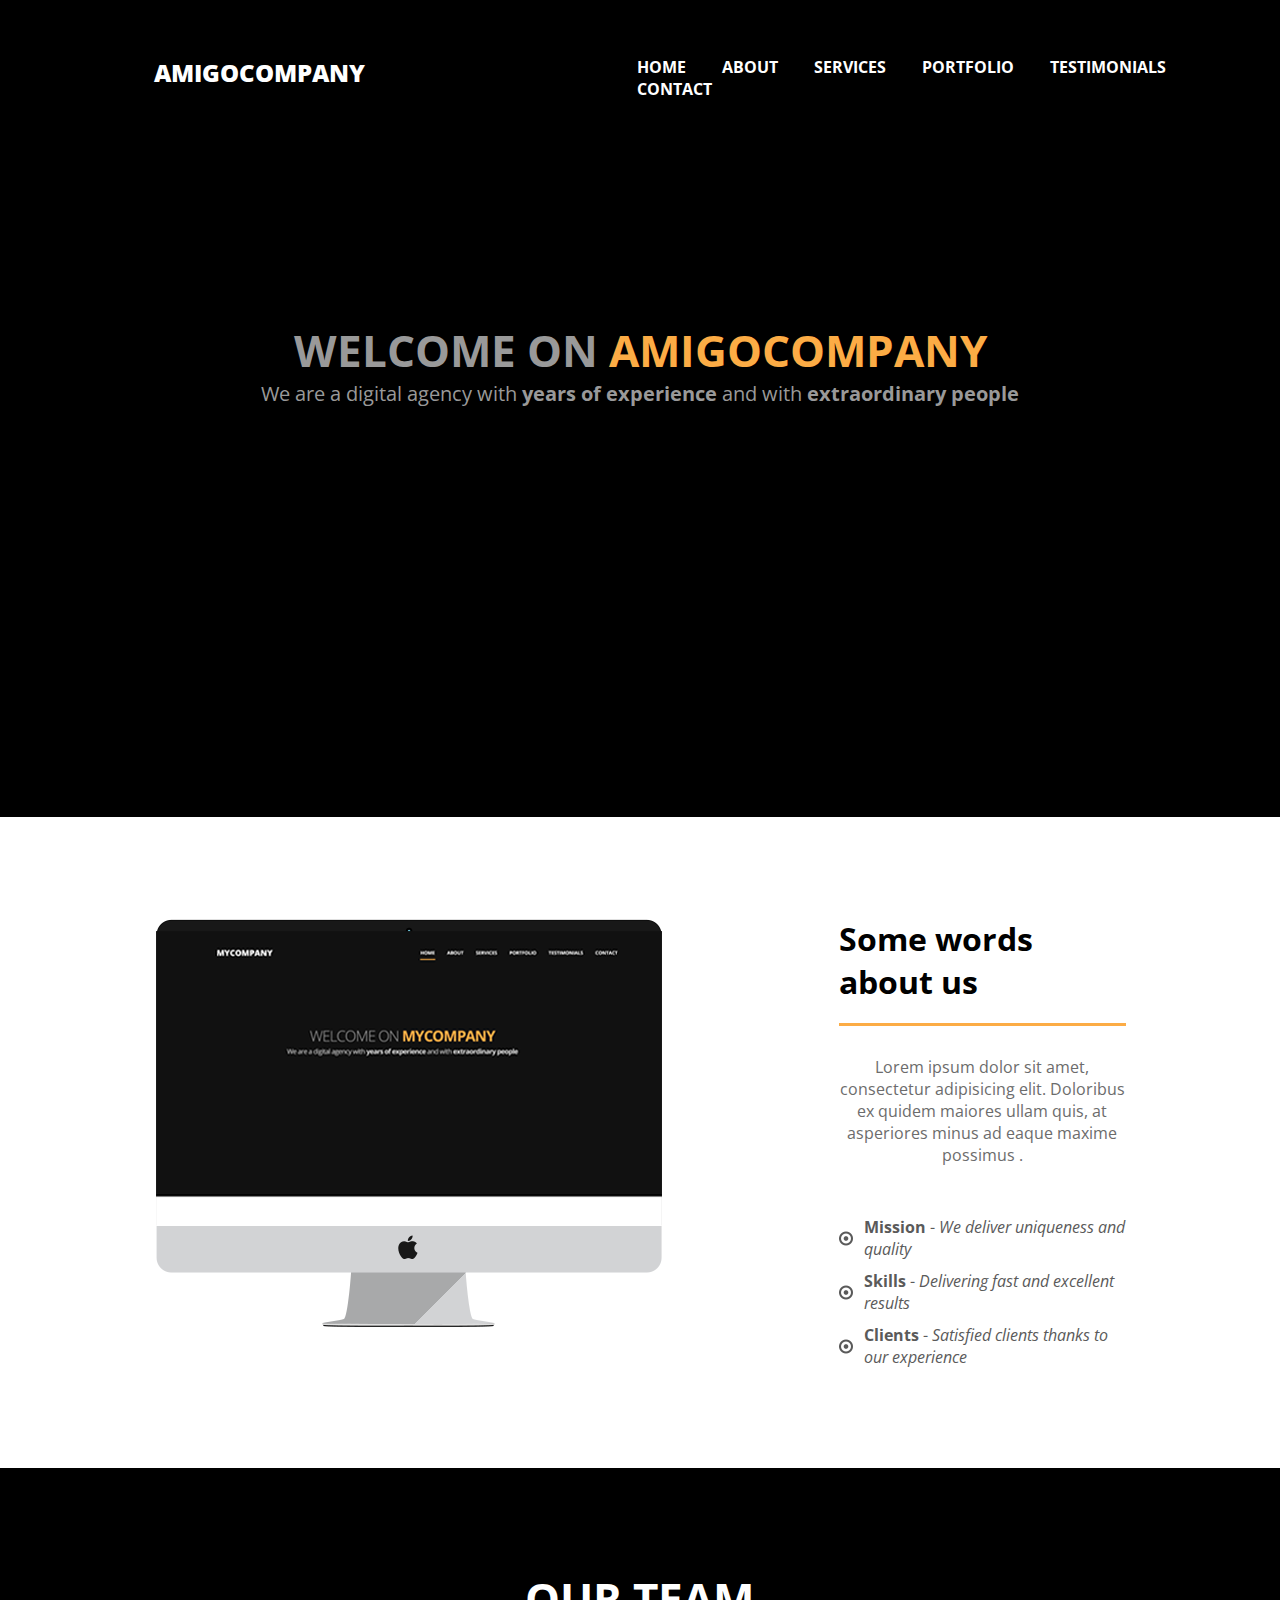
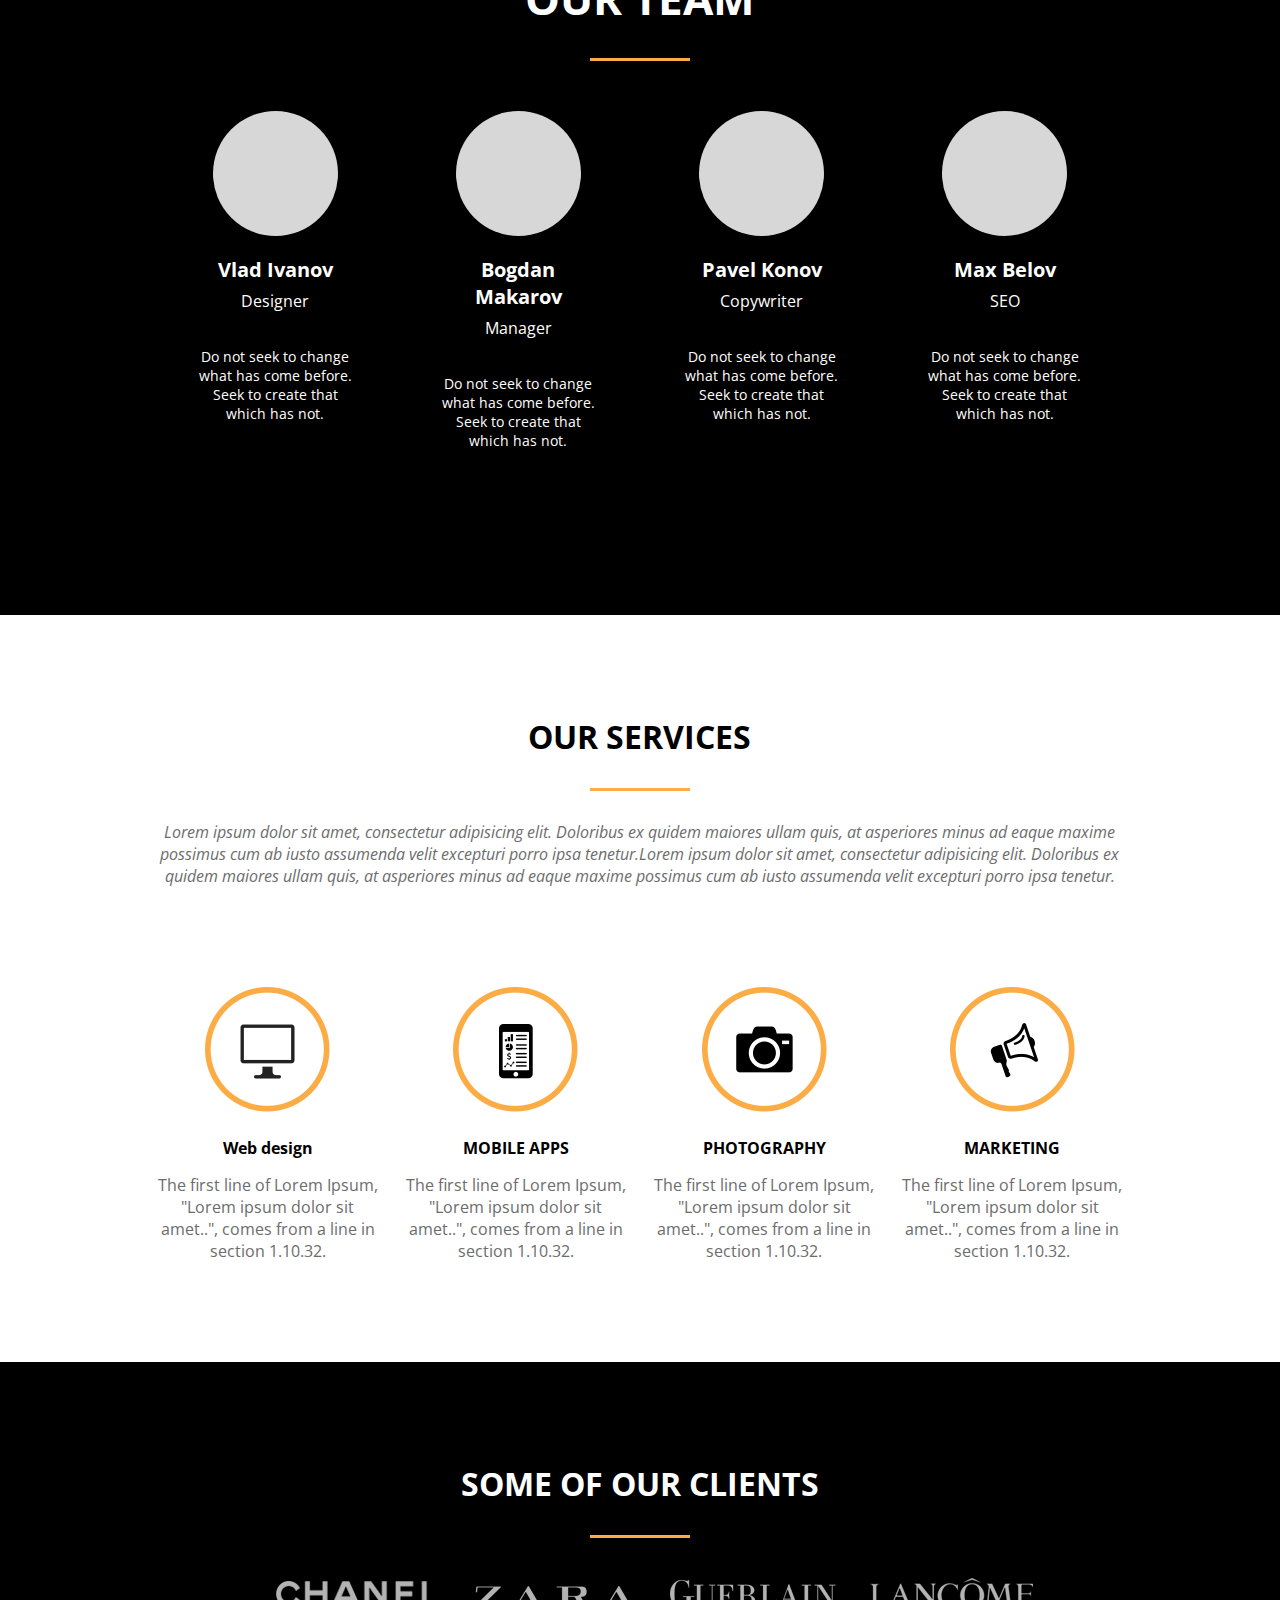
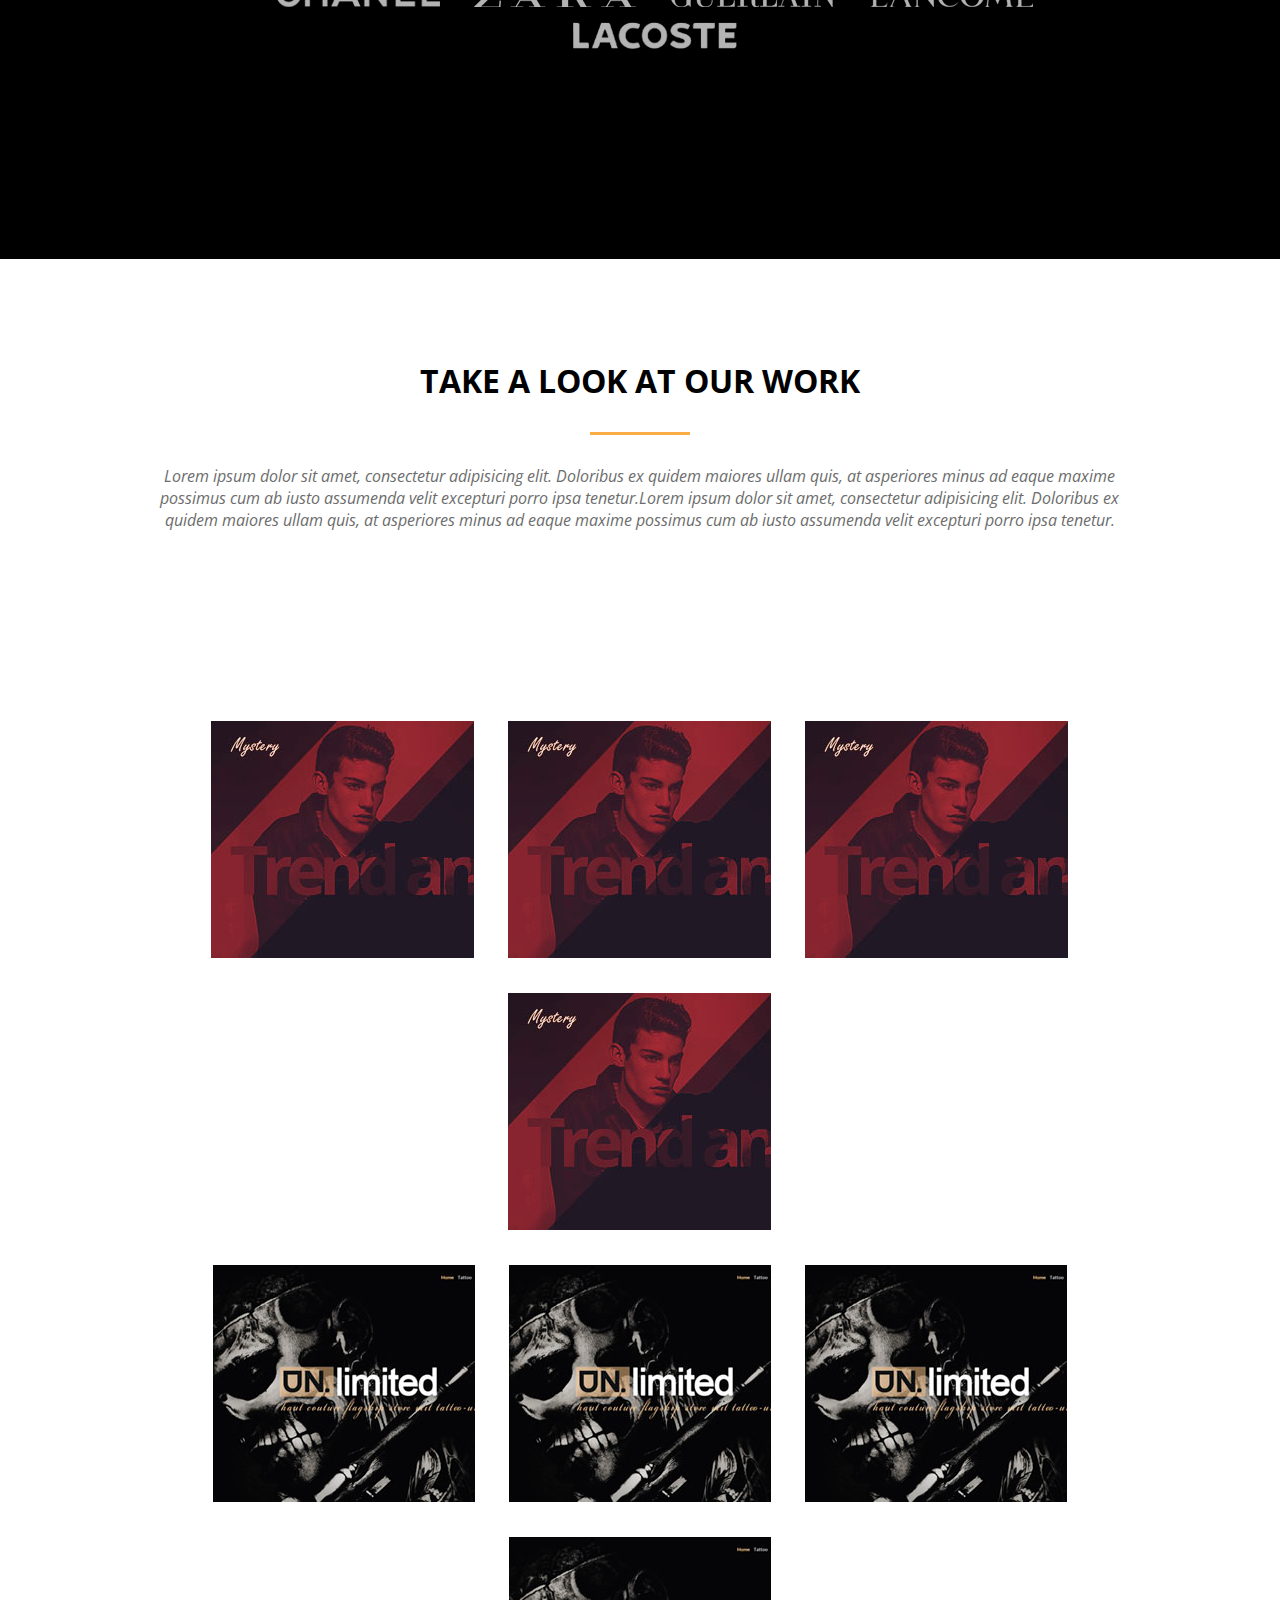
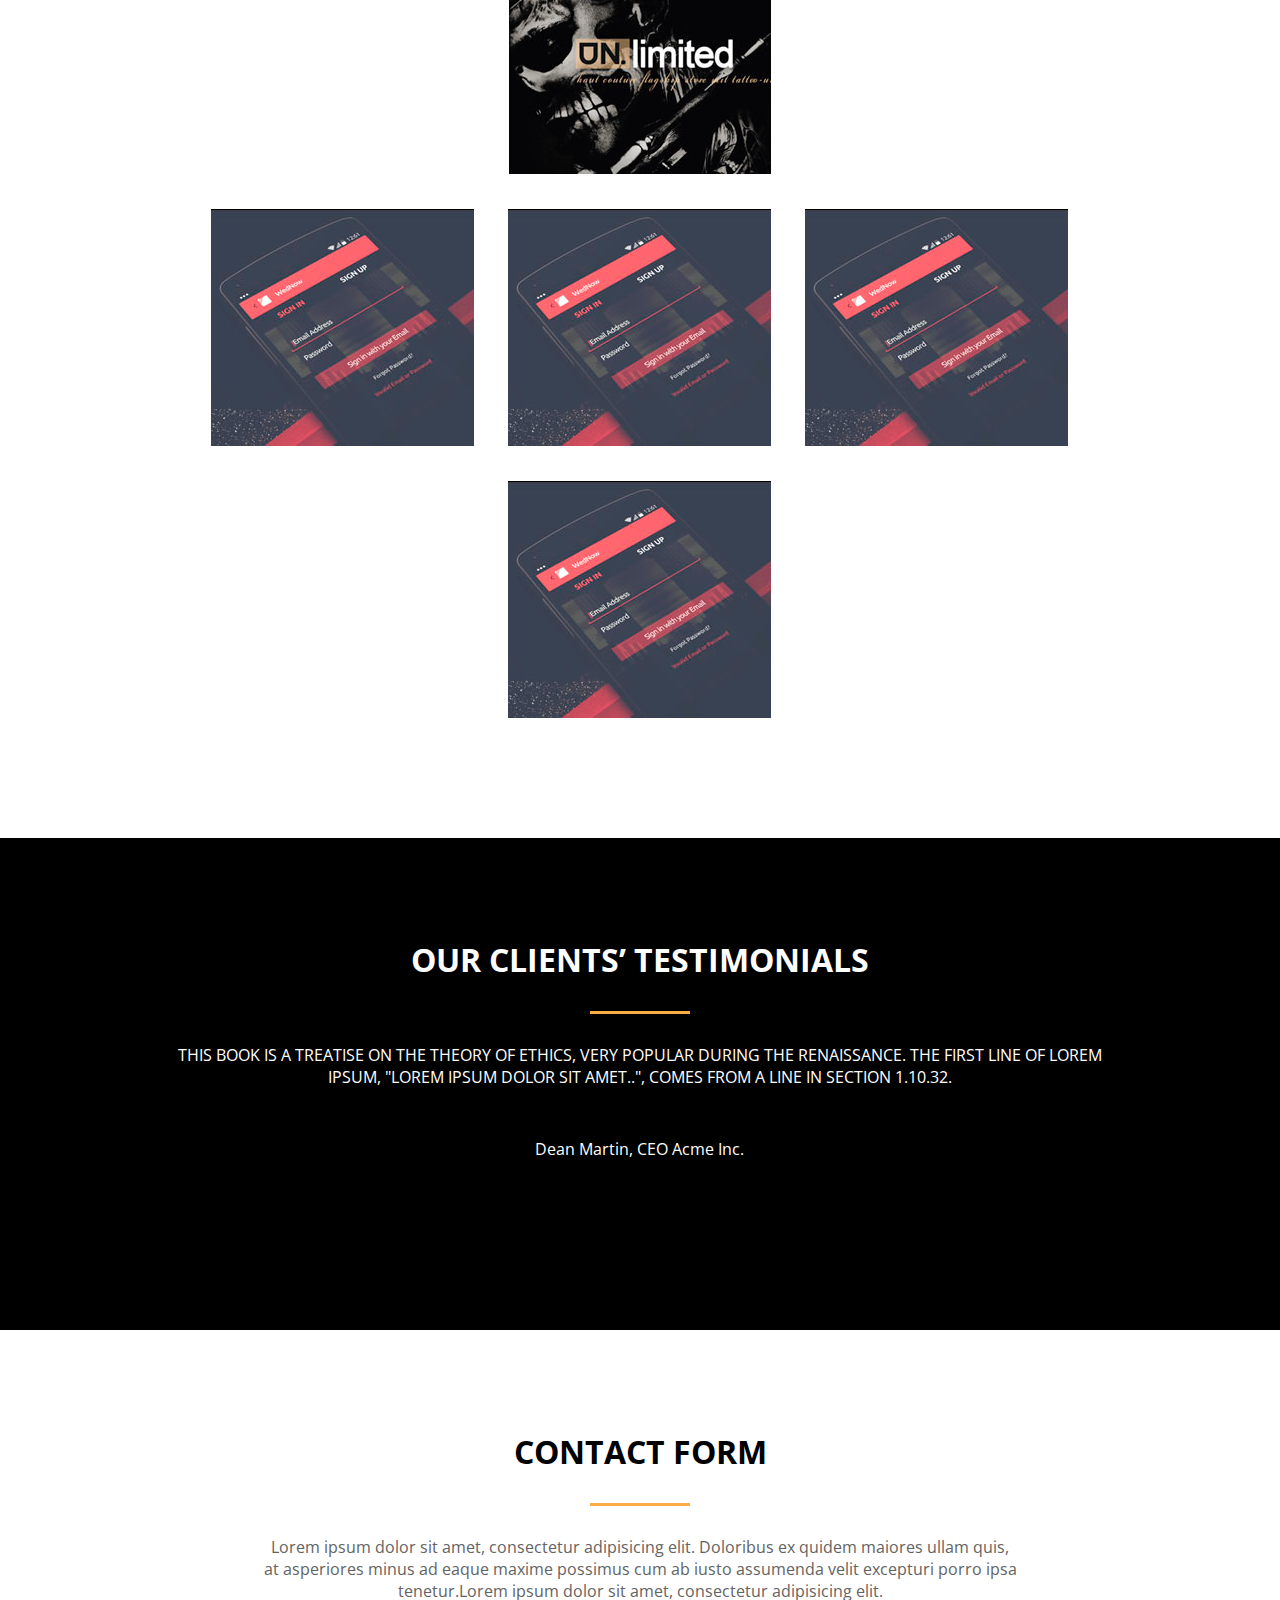
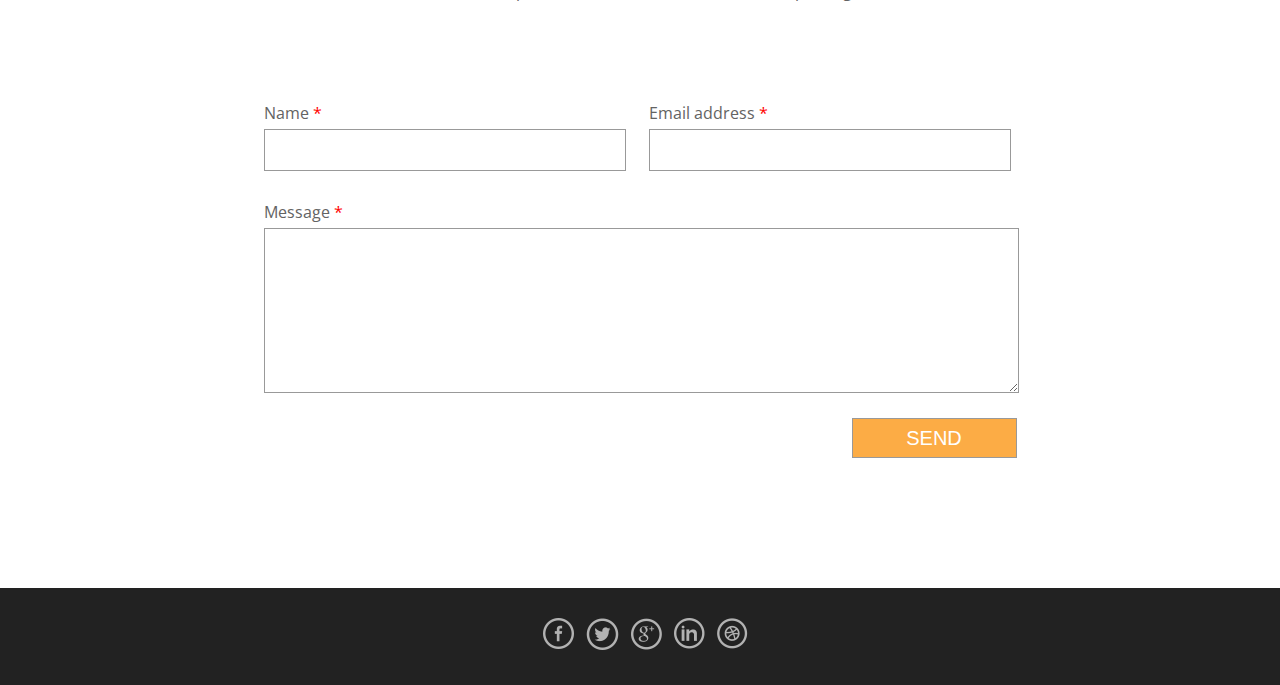
<file: amigo/index.html>
<!DOCTYPE html>
<html lang="en">
<head>
	<meta charset="UTF-8">
	<title>AmigoCompany</title>
	<link rel="stylesheet" href="style.css">
	<link href="https://fonts.googleapis.com/css?family=Open+Sans" rel="stylesheet">
</head>
<body>
	<header>
		<div class="header_logo" id="1"><p>AmigoCompany</p></div>
		<nav>
			<div class="topnav" id="myTopnav">
				<a href="#1">HOME</a>
				<a href="#2">ABOUT</a>
				<a href="#3">SERVICES</a>
				<a href="#4">PORTFOLIO</a>
				<a href="#5">TESTIMONIALS</a>
				<a href="#6">CONTACT</a>
				<a href="#" id="menu" class="icon">&#9776;</a>
			</div>
		</nav>
	</header>
	<main>
		<div class="main_welcome">
			<h1>WELCOME ON <span class="amigocompany">AMIGOCOMPANY</span></h1>
			<p>We are a digital agency with <strong>years of experience</strong>  and with <strong>extraordinary people</strong></p>
		</div>
		<div class="wrapper">
			<div class="main_about" id="2">
				<div class="about_left">
					<img class="mw-100" src="mac.png" alt="mac">
				</div>
				<div class="about_right">
					<h1>Some words about us</h1>
					<p>Lorem ipsum dolor sit amet, consectetur adipisicing elit. Doloribus ex quidem maiores ullam quis, at asperiores minus ad eaque maxime possimus .</p>
					<ul>
						<li><strong>Mission</strong> - <em>We deliver uniqueness and quality</em></li>
						<li><strong>Skills</strong> - <em>Delivering fast and excellent results</em></li>
						<li><strong>Clients</strong> - <em>Satisfied clients thanks to our experience</em></li>
					</ul>
				</div>
			</div>
		</div>
		<div class="main_team">
			<div class="wrapper">
				<h1>OUR TEAM</h1>
				<div class="team_cards">
					<div class="card">
						<div class="photo"></div>
						<h4 class="name">Vlad Ivanov</h4>
						<p class="position">Designer</p>
						<p class="about_position">Do not seek to change what has come before. Seek to create that which has not.</p>
					</div>
					<div class="card">
						<div class="photo"></div>
						<h4 class="name">Bogdan Makarov</h4>
						<p class="position">Manager</p>
						<p class="about_position">Do not seek to change what has come before. Seek to create that which has not.</p>
					</div>
					<div class="card">
						<div class="photo"></div>
						<h4 class="name">Pavel Konov</h4>
						<p class="position">Copywriter</p>
						<p class="about_position">Do not seek to change what has come before. Seek to create that which has not.</p>
					</div>
					<div class="card">
						<div class="photo"></div>
						<h4 class="name">Max Belov</h4>
						<p class="position">SEO</p>
						<p class="about_position">Do not seek to change what has come before. Seek to create that which has not.</p>
					</div>
				</div>
			</div>
		</div>
		<div class="main_services" id="3">
			<div class="wrapper">
				<h1>OUR SERVICES</h1>
				<p><i>Lorem ipsum dolor sit amet, consectetur adipisicing elit. Doloribus ex quidem maiores ullam quis, at asperiores minus ad eaque maxime possimus cum ab iusto assumenda velit excepturi porro ipsa tenetur.Lorem ipsum dolor sit amet, consectetur adipisicing elit. Doloribus ex quidem maiores ullam quis, at asperiores minus ad eaque maxime possimus cum ab iusto assumenda velit excepturi porro ipsa tenetur.</i></p>
				<div class="services_cards">
					<div class="services_card">
						<img src="webdisign.png" alt="web design">
						<h4>Web design</h4>
						<p>The first line of Lorem Ipsum, "Lorem ipsum dolor sit amet..", comes from a line in section 1.10.32.</p>
					</div>
					<div class="services_card">
						<img src="mobileapps.png" alt="mobile apps">
						<h4>MOBILE APPS</h4>
						<p>The first line of Lorem Ipsum, "Lorem ipsum dolor sit amet..", comes from a line in section 1.10.32.</p>
					</div>
					<div class="services_card">
						<img src="photography.png" alt="photography">
						<h4>PHOTOGRAPHY</h4>
						<p>The first line of Lorem Ipsum, "Lorem ipsum dolor sit amet..", comes from a line in section 1.10.32.</p>
					</div>
					<div class="services_card">
						<img src="marketing.png" alt="marketing">
						<h4>MARKETING</h4>
						<p>The first line of Lorem Ipsum, "Lorem ipsum dolor sit amet..", comes from a line in section 1.10.32.</p>
					</div>
				</div>
			</div>
		</div>

		<div class="main_clients" id="4">
			<div class="wrapper">
				<h1>SOME OF OUR CLIENTS</h1>

				<div class="clients">
					<img src="chanel.png" alt="chanel">
					<img src="zara.png" alt="">
					<img src="guerlain.png" alt="">
					<img src="lancome.png" alt="">
					<img src="lacoste.png" alt="">
				</div>
					
			</div>

		</div>


		<div class="main_work">
			<div class="wrapper">
				<h1>TAKE A LOOK AT OUR WORK</h1>
				<p><i>Lorem ipsum dolor sit amet, consectetur adipisicing elit. Doloribus ex quidem maiores ullam quis, at asperiores minus ad eaque maxime possimus cum ab iusto assumenda velit excepturi porro ipsa tenetur.Lorem ipsum dolor sit amet, consectetur adipisicing elit. Doloribus ex quidem maiores ullam quis, at asperiores minus ad eaque maxime possimus cum ab iusto assumenda velit excepturi porro ipsa tenetur.</i>
				</p>

				<div class="gallery">
					<div class="line1">
						<img src="1.jpg" alt="">
						<img src="1.jpg" alt="">
						<img src="1.jpg" alt="">
						<img src="1.jpg" alt="">
					</div>
					<div class="line2">
						<img src="2.jpg" alt="">
						<img src="2.jpg" alt="">
						<img src="2.jpg" alt="">
						<img src="2.jpg" alt="">
					</div>
					<div class="line3">
						<img src="3.jpg" alt="">
						<img src="3.jpg" alt="">
						<img src="3.jpg" alt="">
						<img src="3.jpg" alt="">
					</div>
				</div>
			</div>
		</div>







		<div class="main_testimonials" id="5">
			<div class="wrapper">
				<h1>our clients’ testimonials</h1>
				<div class="line"></div>
				<p class="testimonials">This book is a treatise on the theory of ethics, very popular during the Renaissance. The first line of Lorem Ipsum, "Lorem ipsum dolor sit amet..", comes from a line in section 1.10.32.</p>
				<p>Dean Martin, CEO Acme Inc.</p>
			</div>
		</div>



		<section class="contact_form" id="6">

			<div class="contact_wrapper">
				<h1>CONTACT FORM</h1>
				<p>Lorem ipsum dolor sit amet, consectetur adipisicing elit. Doloribus ex quidem maiores ullam quis, at asperiores minus ad eaque maxime possimus cum ab iusto assumenda velit excepturi porro ipsa tenetur.Lorem ipsum dolor sit amet, consectetur adipisicing elit. </p>
					<form action="#" name="newfirm" method="post">
						<div class="form_inputs">
							<p>Name <span class="red">*</span><input type="text"></p>
							
							<p>Email address <span class="red">*</span><input type="text"></p>
							
						</div>
						<p>Message <span class="red">*</span></p>
						<textarea name="text"></textarea>
							<div class="button_block">
								<input type="submit" value="SEND">
						</div>
				</form>
			</div>
		</section>

		





	</main>
	<footer>
		<div class="wrapper">
			<div class="social">
				<a href=""><img src="facebook.png" alt=""></a>
				<a href=""><img src="twitter.png" alt=""></a>
				<a href=""><img src="google.png" alt=""></a>
				<a href=""><img src="linkedin.png" alt=""></a>
				<a href=""><img src="dribbble.png" alt=""></a>
			</div>	
		</div>
	</footer>







	<script src="script.js"></script>
</body>
</html>
</file>
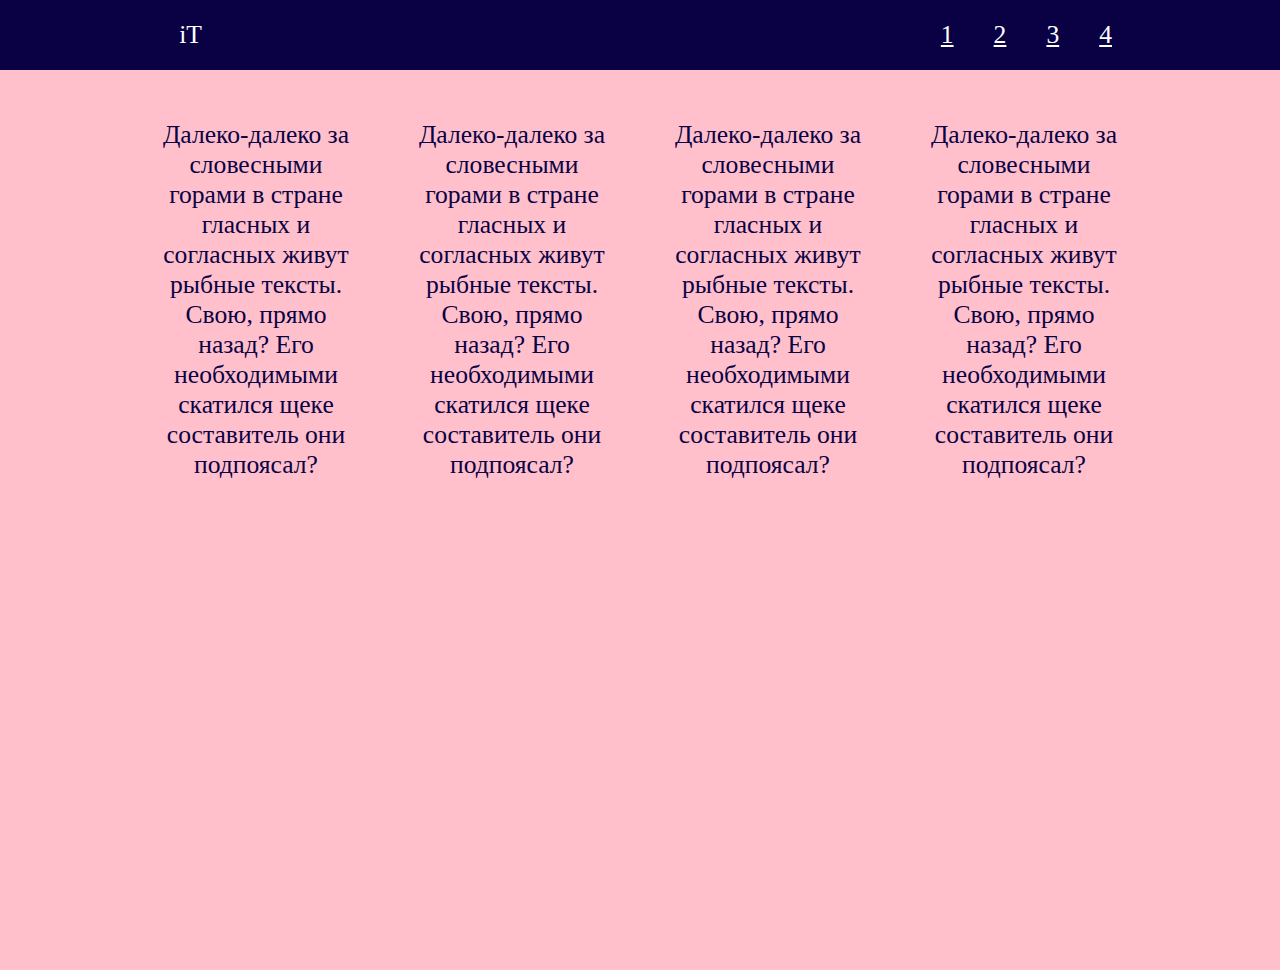
<file: firstTest/index.html>
<!DOCTYPE html>
<html lang="en">
<head>
    <meta charset="UTF-8">
    <meta name="viewport" content="width=device-width, initial-scale=1.0">
    <meta http-equiv="X-UA-Compatible" content="ie=edge">
    <link rel="stylesheet" href="style.css">
    <title>Document</title>
</head>
<body>
    <header>
            <div class="wrap">
                    <div class="logo">iT</div>
                    <div class="nav">
                        <ul>
                            <li> <a href="#">1</a></li>
                            <li> <a href="#">2</a></li>
                            <li> <a href="#">3</a></li>
                            <li> <a href="#">4</a></li>
                        </ul>
                    </div>
            </div>
    </header>
        
    <section class="first">
            <div class="wrap">
                    <div class="columns">
                            <div class="column">Далеко-далеко за словесными горами в стране гласных и согласных живут рыбные тексты. Свою, прямо назад? Его необходимыми скатился щеке составитель они подпоясал?</div>
                            <div class="column">Далеко-далеко за словесными горами в стране гласных и согласных живут рыбные тексты. Свою, прямо назад? Его необходимыми скатился щеке составитель они подпоясал?</div>
                            <div class="column">Далеко-далеко за словесными горами в стране гласных и согласных живут рыбные тексты. Свою, прямо назад? Его необходимыми скатился щеке составитель они подпоясал?</div>
                            <div class="column">Далеко-далеко за словесными горами в стране гласных и согласных живут рыбные тексты. Свою, прямо назад? Его необходимыми скатился щеке составитель они подпоясал?</div>
                        </div>
            </div>
    </section>
    <section class="sec_two"></section>
</body>
</html>
</file>
<file: amigo/style.css>
*{
	margin: 0;
	padding: 0;
}
a{
	text-decoration: none;
}
li{
	list-style: none;
}
body{
	font-family: 'Open Sans', sans-serif;
}
header{
	width: 100%;
	background: #000;
	display: flex;
}
.header_logo{
	text-transform: uppercase;
	color: #fff;
	font-weight: 800;
	font-size: 24px;
	cursor: pointer;
	margin-top: 56px;
	margin-left: 12%;
}
nav{
	margin-top: 56px;
	margin-left: 29%;
	margin-bottom: 20px;
}
.topnav a{
	color: #fff;
	text-align: center;
	padding: 12px 16px;
	font-size: 16px;
	font-weight: bold;
}
.topnav a:hover{
	border-bottom: 3px solid #fcac45;
}
.topnav .icon{
	display: none;
}

main{
	display: flex;
	flex-direction: column;
	width: 100%;
}
main .main_welcome{
	background: #000;
	text-align: center;
	padding: 200px 0 410px 0;
}
main .main_welcome p{
	color: #999999;
	font-size: 20px;
}
main .main_welcome h1{
	color: #999999;
	font-size: 44px;
}
main .main_welcome h1:after{
	display: none;
}
.amigocompany{
	color: #fcac45;
}
.wrapper{
	width: 76%;
	margin: 0 auto;
}
main .main_about{
	display: flex;
	padding: 100px 0 100px 0;
}
.about_right{
	margin-left: 175px;
}
.about_right h1{
	display: inline-block;
	border-bottom: 3px solid #fcac45;
	padding-bottom: 20px;
}
.about_right h1:after{
	display: none;
}
.about_right p{
	margin: 30px 0 50px;
	color: #6c6c6c;
}
.about_right li{
	background: url(marc.png) 0px no-repeat;
	padding-left: 25px;
	margin-top: 10px;
	color: #5a5a5a;
}
.mw-100{
	min-width: 100%;
}




.main_team{
	background: #000;
	text-align: center;
	padding: 100px 0 165px 0 ;
	color: #fff;
}
.main_team h1{
	font-size: 44px;
	padding-bottom: 30px;
}
/*.line{
	width: 100px;
	height: 3px;
	background: #fcac45;
	position: relative;
	left: 45.5%;
	margin-bottom: 85px;
}*/
.photo{
	background: #d7d7d7;
	width: 125px;
	height: 125px;
	border-radius: 50%;
	margin: 20px auto;
}
.team_cards{
	display: flex;
}
.card{
	margin: 0 40px;
}
.name{
	font-size: 20px;
	margin-bottom: 7px;
}
.position{
	font-style: 16px;
	margin-bottom: 35px;
}
.about_position{
	font-size: 14px;
}

.services_cards{
	text-align: center;
	display: grid;
	grid-template-columns: auto auto auto auto;
	grid-column-gap: 20px;
}
.main_services h1{
	text-align: center;
	padding: 100px 0 30px 0;
}
.main_services p{
	color: #6c6c6c;
	margin-bottom: 100px;
}
.services_card h4{
	margin-top: 20px;
	margin-bottom: 15px;
}

.main_clients{
	background: #000;
	padding: 100px 0 205px 0;
	color: white;
	text-align: center;
}
.main_clients h1{
	margin-bottom: 30px;
}
.main_clients img{
	margin-left: 30px;
	margin-top: 10px;
}


.main_testimonials {
	background: #000;
	text-align: center;
	color: #fff;
	padding-bottom: 170px;
}
.main_testimonials h1{
	text-transform: uppercase;
	margin-top: 100px;
	margin-bottom: 30px;
}
.main_testimonials .testimonials{
	text-transform: uppercase;
	margin-bottom: 50px;
}



.main_work {
	text-align: center;
	padding: 100px 0 100px 0;
}
.main_work h1{
	margin-bottom: 30px;
}
.main_work p{
	margin-bottom: 175px;
	color: #6c6c6c;
}
.main_work img:hover{
	opacity: 0.9;
}
.main_work img{
	margin: 15px;
}


.contact_form{
	padding: 100px 0 100px 0;
}
.contact_form h1,p{
	text-align: center;
}
form p{
	text-align: left;
}
.contact_wrapper{
	width: 753px;
	margin: 0 auto;
	color: #636363;
}
.red{
	color: red;
}
.contact_form h1{
	color: #000;
	margin-bottom: 30px;
}
.form_inputs {
	margin-top: 100px;
	display:flex;
}
input{
	width: 360px;
	height: 40px;
	font-size: 20px;
	margin-bottom: 30px;
}
input:first-of-type{
	margin-right: 23px;
	margin-top: 5px;
}
textarea{
	width: 100%;
	height: 163px;
	margin-top: 5px;
}
input, textarea{
	border: 1px solid #999999;
}
.button_block{
	display: flex;
	justify-content: flex-end;
}
input[type=submit]{
	width: 165px;
	height: 40px;
	background: #fcac45;
	color: #fff;
	margin-right: 0;
	margin-top: 20px;
}

h1:after{
	content: "";
	display: block;
	margin: 0 auto;
	width: 100px;
	padding-top: 30px;
	border-bottom: 3px solid #fcac45;
}



footer{
	width: 100%;
	height: auto;
	background: #222222;
	padding: 30px 0 30px 0;
}
.social{
	display: flex;
	justify-content: center;
}
.social img{
	margin-left: 12px;
}
.social img:hover{
	opacity: 0.6;
}




@media  screen and (max-width: 1460px) {
	nav{
		margin-left: 20%;
	}
}

@media  screen and (max-width: 1270px) {
	nav{
		margin-left: 10%;
	}
}

@media  screen and (max-width: 1110px) {
	.topnav a{
		display: none;
	}
	.topnav a.icon{
	float: right;
	display: block;
	margin-top: -17px;
	color: #fff;
	font-size: 25px;
	}
	nav{
		width: 100%;
	}
	.topnav.responsive{
		position: relative;
		top: 50px;	
		left: -200px;
	}
	header .topnav.responsive{
		height: 340px;
	}
	.topnav.responsive a.icon{
		position: absolute;
		top: -50px;	
		right: -200px;
	}
	.topnav.responsive a{
		float: none;
		display: block;
		text-align: left;
	}





	main .main_welcome{
		padding: 50px 0 50px 0;
	}
	main .main_welcome p{
		font-size: 14px;
	}
	main .main_welcome h1{
		font-size: 25px;
	}
	.mw-100{
		max-width: 100%;
	}
	.main_about{
		flex-direction: column;
	}
	.about_right{
		text-align: center;
		margin-left: 0;
	}
	.about_right li{
		text-align: left;
	}
	.about_right h1{
		margin-top: 10px;
		font-size:20px;
	}




	.team_cards{
		flex-direction: column;
	}

	.services_cards{
		grid-template-columns: auto;
	}



	.line1 img:not(:first-child){
		display: none;
	}
	.line2 img:not(:first-child){
		display: none;
	}
	.line3 img:not(:first-child){
		display: none;
	}


	.form_inputs {
		display: flex;
		flex-direction: column;
	}
	.contavt_wrapper{
		width: 70%;
	}
	input[type=text]{
		display: flex;
		width: 50%;
		height: 40px;
		font-size: 20px;
		margin-bottom: 30px;
	}
	input[type=submit]{
		margin-right: 7%;
	}


}
</file>
<file: firstTest/style.css>
* {
    margin: 0;
    padding: 0;
    box-sizing: border-box;
}

.wrap {
    width: 80%;
    margin: 0 auto;
    display: flex;
    justify-content: space-between;
}

header {
    display: flex;
    align-items: center;
    padding: 20px 0;
    background-color: #0a0145 ;
    color: white;
    font-size: 1.6em;
}

.logo {
    margin-left: 5%;
}

.nav ul {
    display: flex;
    list-style: none;

}

.nav ul li {
    margin-right: 40px;
}

.nav ul li a {
    color: #fff;
}

.first {
    height: 100vh;
    background-color: pink;
    color: #0a0145;
    padding-top: 50px;
    font-size: 1.6em;
}

.columns {
    display: flex;
    justify-content: space-around;
}
.column {
    width: 20%;
    text-align: center;
}
</file>
